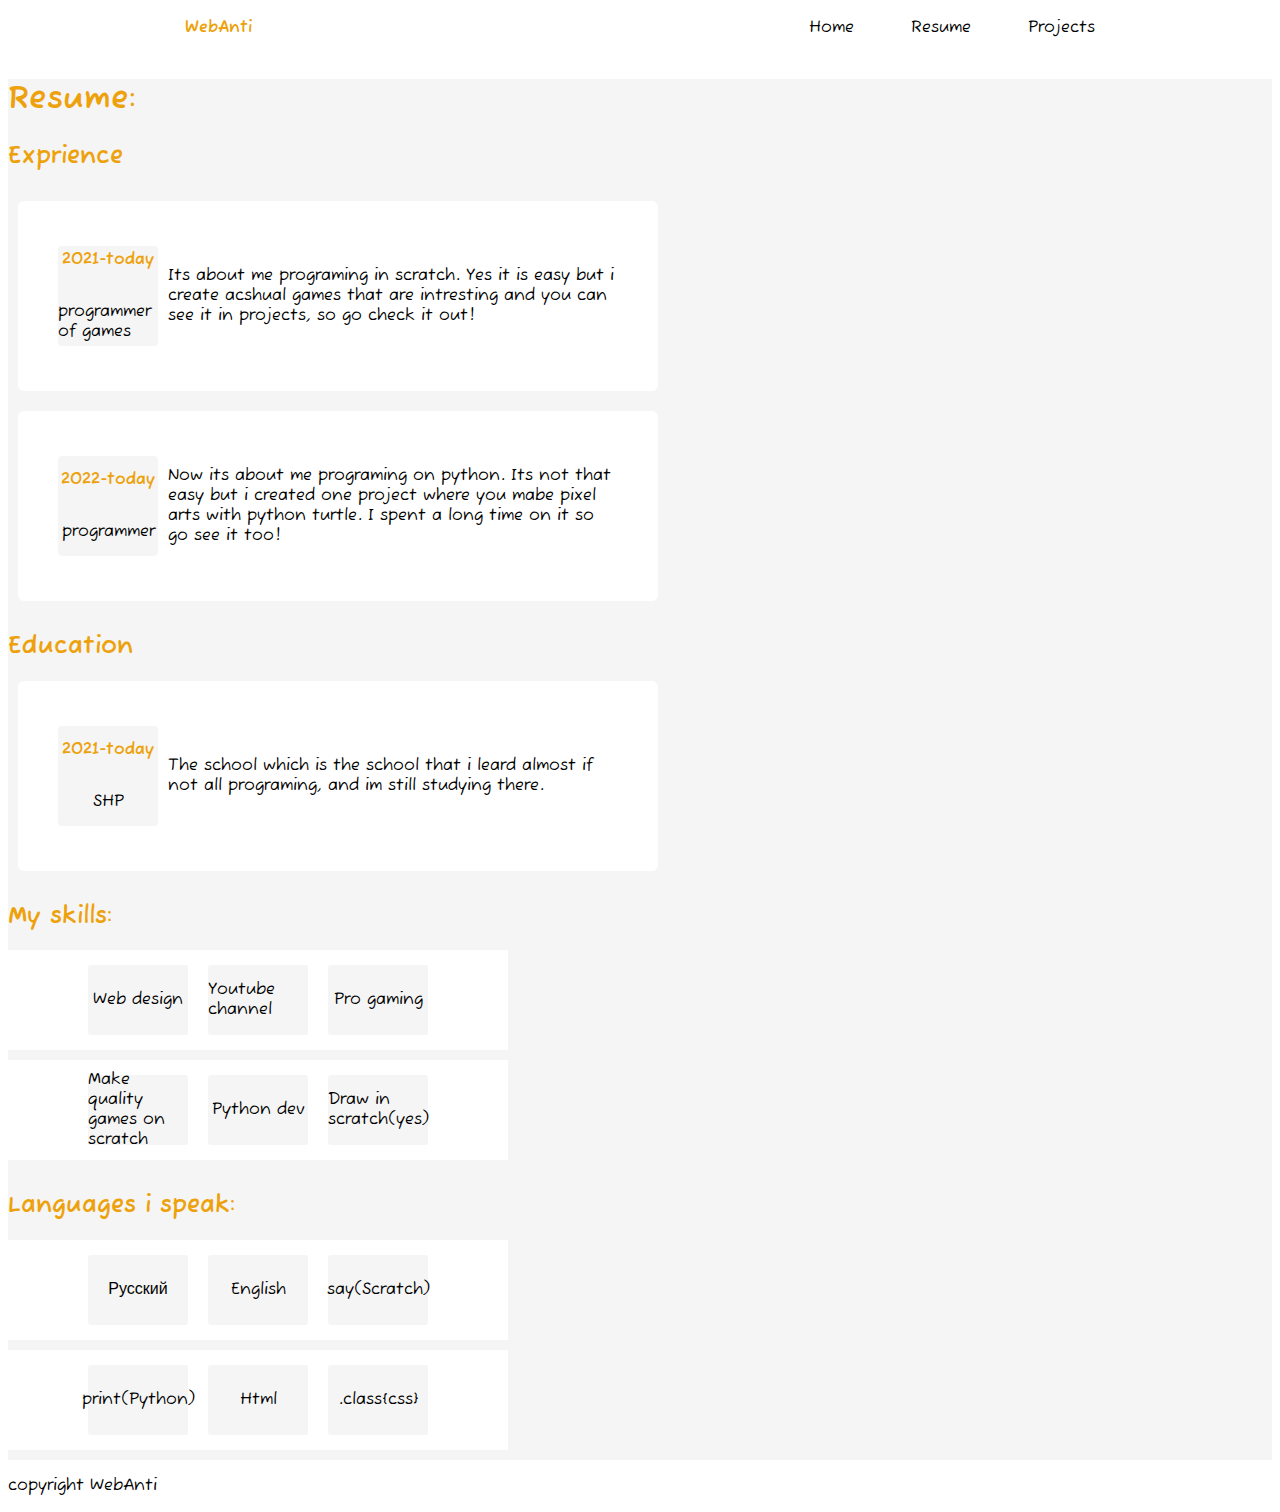
<file: super_index.html>
<!DOCTYPE html>
<html lang="en">

<head>
    <meta charset="UTF-8">
    <meta name="viewport" content="width=device-width, initial-scale=1.0">
    <title>Document</title>
    <link rel="stylesheet" href="super_style.css">
</head>

<body>
    <header>
        <div class="menu">
            <div class="webanti">WebAnti</div>
            <div class="b1 E">Home</div>
            <div class="b2 E">Resume</div>
            <div class="b3 E">Projects</div>
        </div>
    </header>
    <main>
        <h1>Resume:</h1>
        <h2>Exprience</h2>
        <div class="xp">
            <div class="outer">
                <div class="inner">
                    <p class="spec">2021-today</p>
                    <p>programmer of games</p>
                </div>
                <div class="flext">
                    <p>Its about me programing in scratch.
                        Yes it is easy but i create acshual games
                        that are intresting and you can see it in projects,
                        so go check it out!
                    </p>
                </div>
            </div>
            <div class="outer">
                <div class="inner">
                    <p class="spec">2022-today</p>
                    <p>programmer</p>
                </div>
                <div class="flext">
                    <p>Now its about me programing on python.
                        Its not that easy but i created one project
                        where you mabe pixel arts with python turtle.
                        I spent a long time on it so go see it too!
                    </p>
                </div>
            </div>
            <div class="ed">
                <h2>Education</h2>
                <div class="outer">
                    <div class="inner">
                        <p class="spec">2021-today</p>
                        <p>SHP</p>
                    </div>
                    <div class="flext">
                        <p>The school which is the school that i
                            leard almost if not all programing,
                            and im still studying there.
                        </p>
                    </div>
                </div>
            </div>
            <div class="skills">
                <h2>My skills:</h2>
                <div class="row">
                    <div class="skill">Web design</div>
                    <div class="skill">Youtube channel</div>
                    <div class="skill">Pro gaming</div>
                </div>
                <div class="row">
                    <div class="skill">Make quality games on scratch</div>
                    <div class="skill">Python dev</div>
                    <div class="skill">Draw in scratch(yes)</div>
                </div>
            </div>
            <div class="lang">
                <h2>Languages i speak:</h2>
                <div class="row">
                    <div class="skill">Русский</div>
                    <div class="skill">English</div>
                    <div class="skill">say(Scratch)</div>
                </div>
                <div class="row">
                    <div class="skill">print(Python)</div>
                    <div class="skill">
                        <p>Html</p>
                    </div>
                    <div class="skill">.class{css}</div>
                </div>
            </div>
    </main>
    <footer>
        <p class="last">
            copyright WebAnti
        </p>
    </footer>
</body>

</html>
</file>
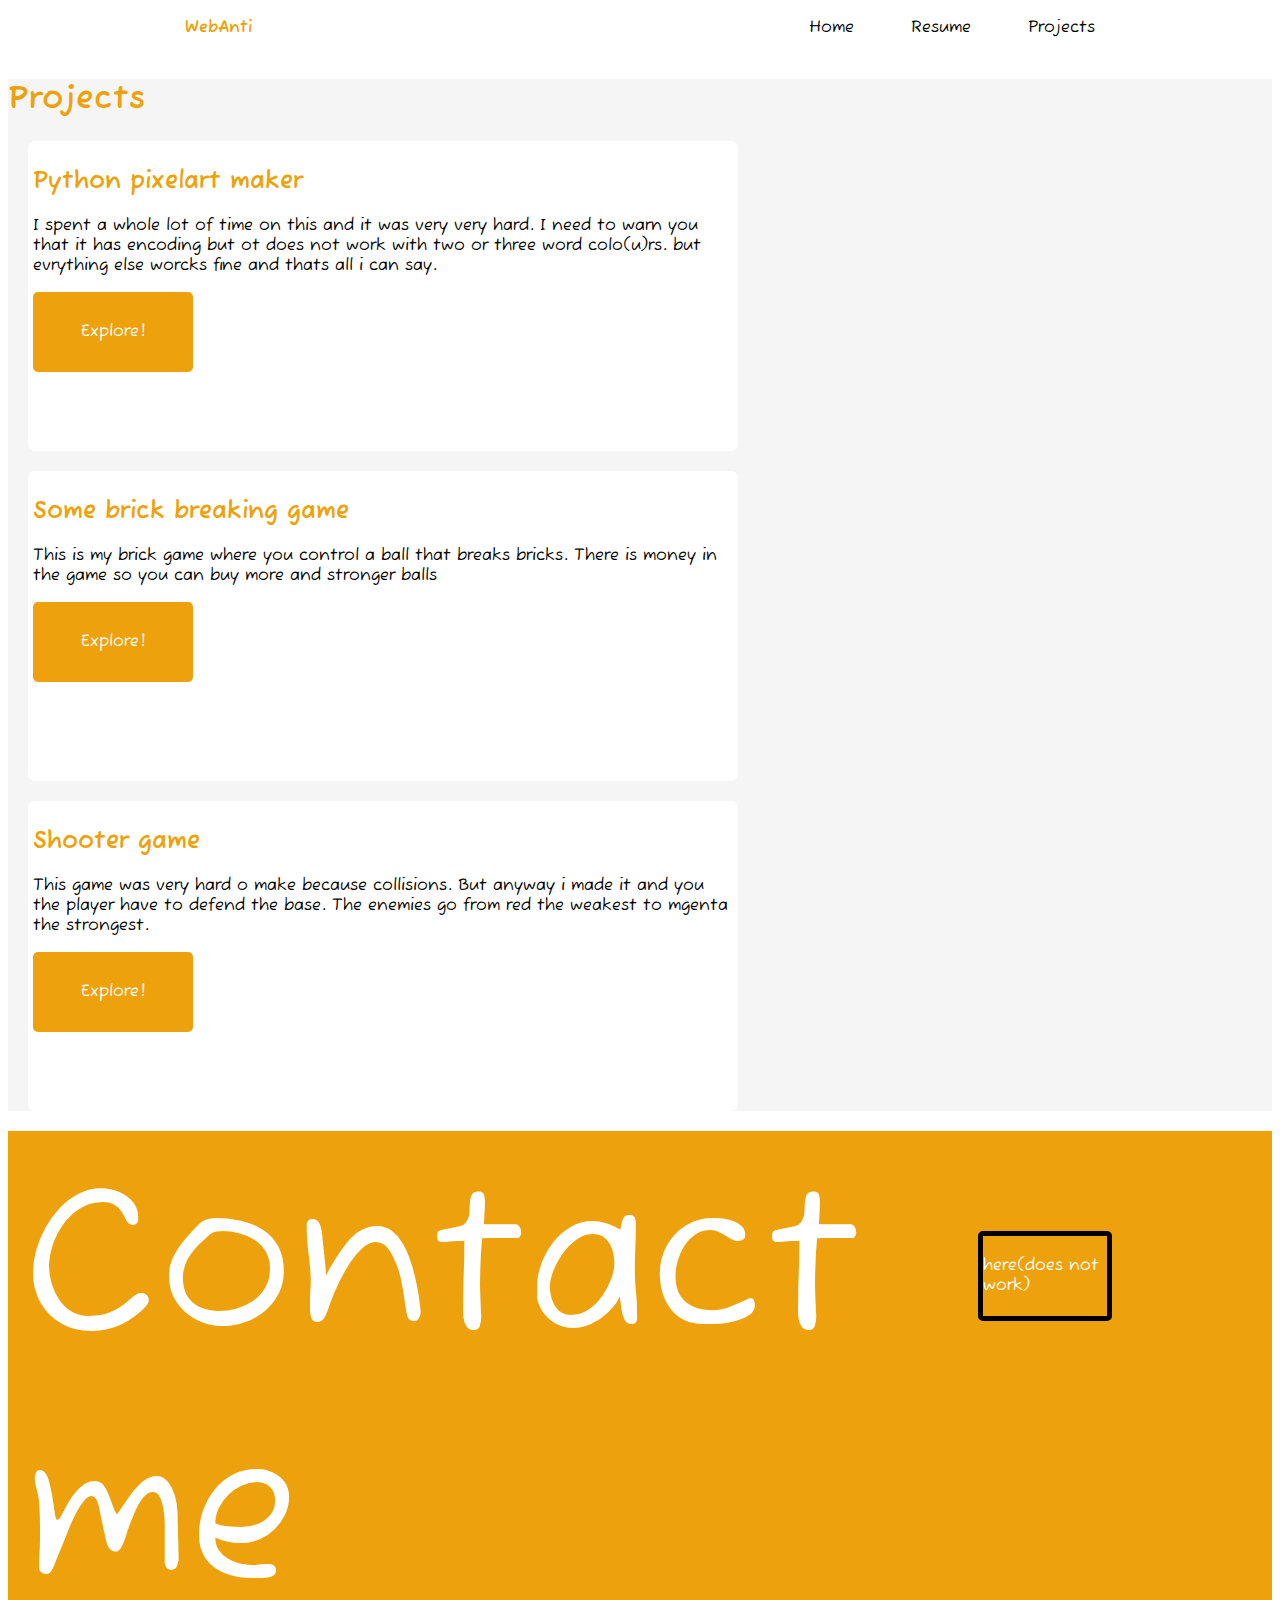
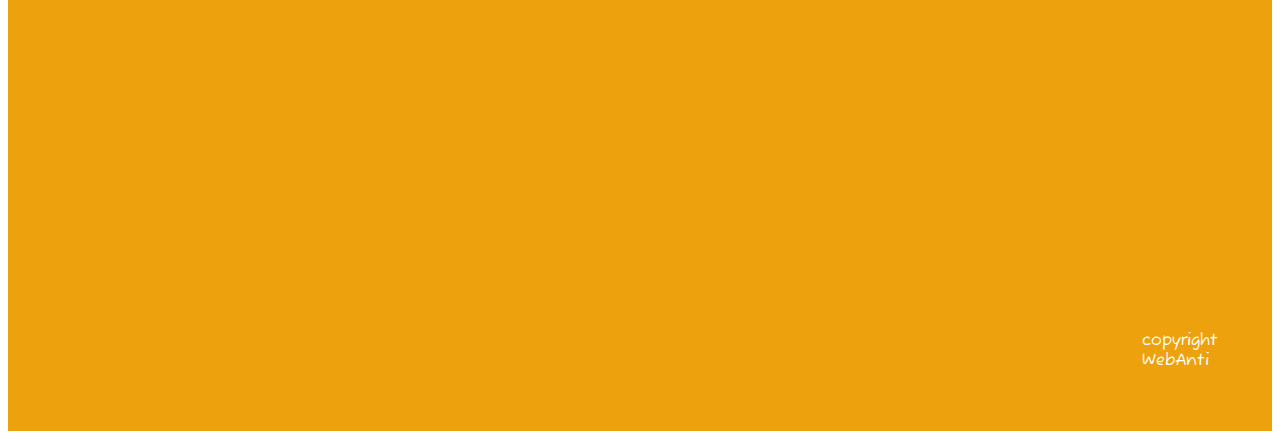
<file: ultra_index.html>
<!DOCTYPE html>
<html lang="ru">

<head>
    <meta charset="UTF-8">
    <meta name="viewport" content="width=device-width, initial-scale=1.0">
    <title>Projects</title>
    <link rel="stylesheet" href="ultra_style.css">
</head>

<body>
    <header>
        <div class="menu">
            <div class="webanti">WebAnti</div>
            <div class="b1 E">Home</div>
            <div class="b2 E">Resume</div>
            <div class="b3 E">Projects</div>
        </div>
    </header>
    <main>
        <h1>Projects</h1>
        <div class="project">
            <h2>Python pixelart maker</h2>
            <p>I spent a whole lot of time on this and
                it was very very hard. I need to warn you
                that it has encoding but ot does not work
                with two or three word colo(u)rs. but evrything
                else worcks fine and thats all i can say.
            </p>
            <a href="https://trinket.io/library/trinkets/5909f64886">
                <div class="button">
                    Explore!
                </div>
            </a>
        </div>
        <div class="project">
            <h2>Some brick breaking game</h2>
            <p>This is my brick game where you control
                a ball that breaks bricks. There is money
                in the game so you can buy more and stronger balls
            </p>
            <a href="https://scratch.mit.edu/projects/930043483/">
                <div class="button">
                    Explore!
                </div>
            </a>
        </div>
        <div class="project">
            <h2>Shooter game</h2>
            <p>This game was very hard o make because collisions.
                But anyway i made it and you the player have to
                defend the base. The enemies go from red the weakest to mgenta the strongest.
            </p>
            <a href="https://scratch.mit.edu/projects/930043483/">
                <div class="button">
                    Explore!
                </div>
            </a>
        </div>
    </main>
    <footer>
        <p class="giga">Contact me</p>
        <div class="ctc">here(does not work)</div>
        <p class="last">
            copyright WebAnti
        </div>
    </footer>
</body>

</html>
</file>
<file: super_style.css>
@import url('https://fonts.googleapis.com/css2?family=Corben&family=Fuzzy+Bubbles:wght@700&display=swap');
body{    
    font-family: 'Fuzzy Bubbles', sans-serif;
}
header{
    display: flex;
    justify-content: center;
}
main{
    background-color: whitesmoke;
    justify-content: center;
}
.webanti{
    height: 30px;
    display: inline;
    display: flex;
    margin-right: 500px;
}
.menu{
    display:flex;
    width: 1024px;
    padding: 10px;
    justify-content: space-evenly;
}
.E{
    height: 30px;
    display:flex;
}
.xp{
    display: flex;
    flex-direction: column;
}
.outer{
    display: flex;
    width: 600px;
    background-color: white;
    border-radius: 6px;
    padding: 20px;
    height: 150px;
    margin: 10px;
    justify-content: center;
    align-items: center;
}
.inner{
    background-color: whitesmoke;
    height: 100px;
    width: 100px;
    border-radius: 4px;
    margin-right: 10px;
    display: flex;
    align-items: center;
    justify-content: center;
    flex-direction: column;
}
h1, h2, .webanti, .spec{
    font-weight: 700;
    color: rgb(237, 162, 13);
}
.flext{
    width: 450px;
}
.row{
    background-color:#fff;
    display: flex;
    width:500px;
    height:100px;
    align-items: center;
    justify-content: center;
    margin-bottom: 10px;
}
.skill{
    background-color: whitesmoke;
    border-radius: 3px;
    width: 100px;
    height: 70px;
    margin: 10px;
    display: flex;
    justify-content: center;
    align-items: center;
}
</file>
<file: ultra_style.css>
@import url('https://fonts.googleapis.com/css2?family=Corben&family=Fuzzy+Bubbles:wght@700&display=swap');
body{    
    font-family: 'Fuzzy Bubbles', sans-serif;
}
header{
    display: flex;
    justify-content: center;
}
main{
    background-color: whitesmoke;
}
footer{
    background-color: rgb(237, 162, 13);
    height: 900px;
    display: flex;
    justify-content: center;
    color: white;
}
.menu{
    display:flex;
    width: 1024px;
    padding: 10px;
    justify-content: space-evenly;
}
.webanti{
    height: 30px;
    display: inline;
    display: flex;
    margin-right: 500px;
}
h1, h2, .webanti{
    font-weight: 700;
    color: rgb(237, 162, 13);
}
.project{
    background-color: #fff;
    margin: 20px;
    width: 700px;
    height: 300px;
    border-radius: 7px;
    padding: 5px;
}
.button{
    color: #fff;
    background-color: rgb(237, 162, 13);
    width: 160px;
    height: 80px;
    border-radius: 5px;
    display: flex;
    align-items: center;
    justify-content: center;


}
a{
    color: #fff;
    text-decoration: none;
}
.ctc{
    background-color: rgb(237, 162, 13);
    width: 160px;
    height: 80px;
    border-radius: 5px;
    display: flex;
    align-items: center;
    justify-content: center;
    border: 5px black solid;
    color: #fff;
    margin: 15px;
    margin-top: 100px;   
}
.last{
    margin: 15px;
    margin-top: 800px;
}
.giga{
    font-size: 200px;
    margin: 15px;
}
</file>
